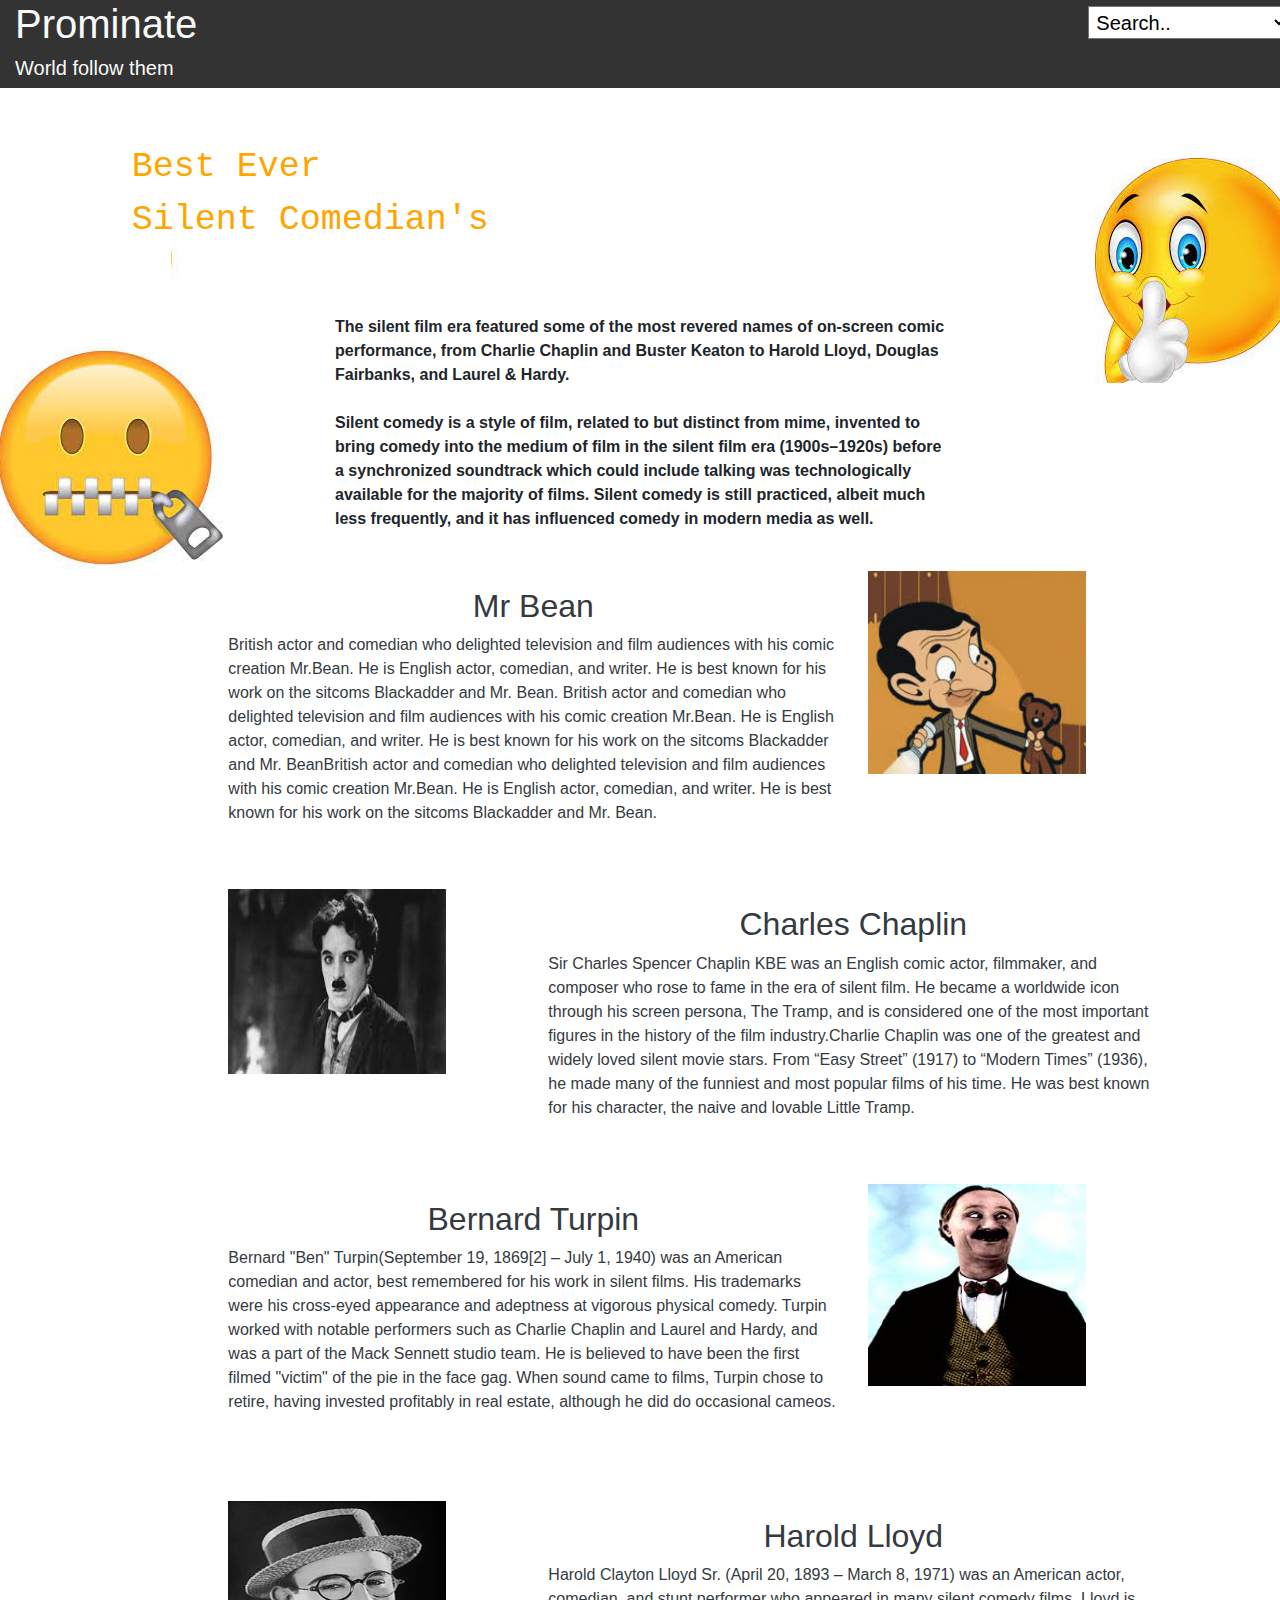
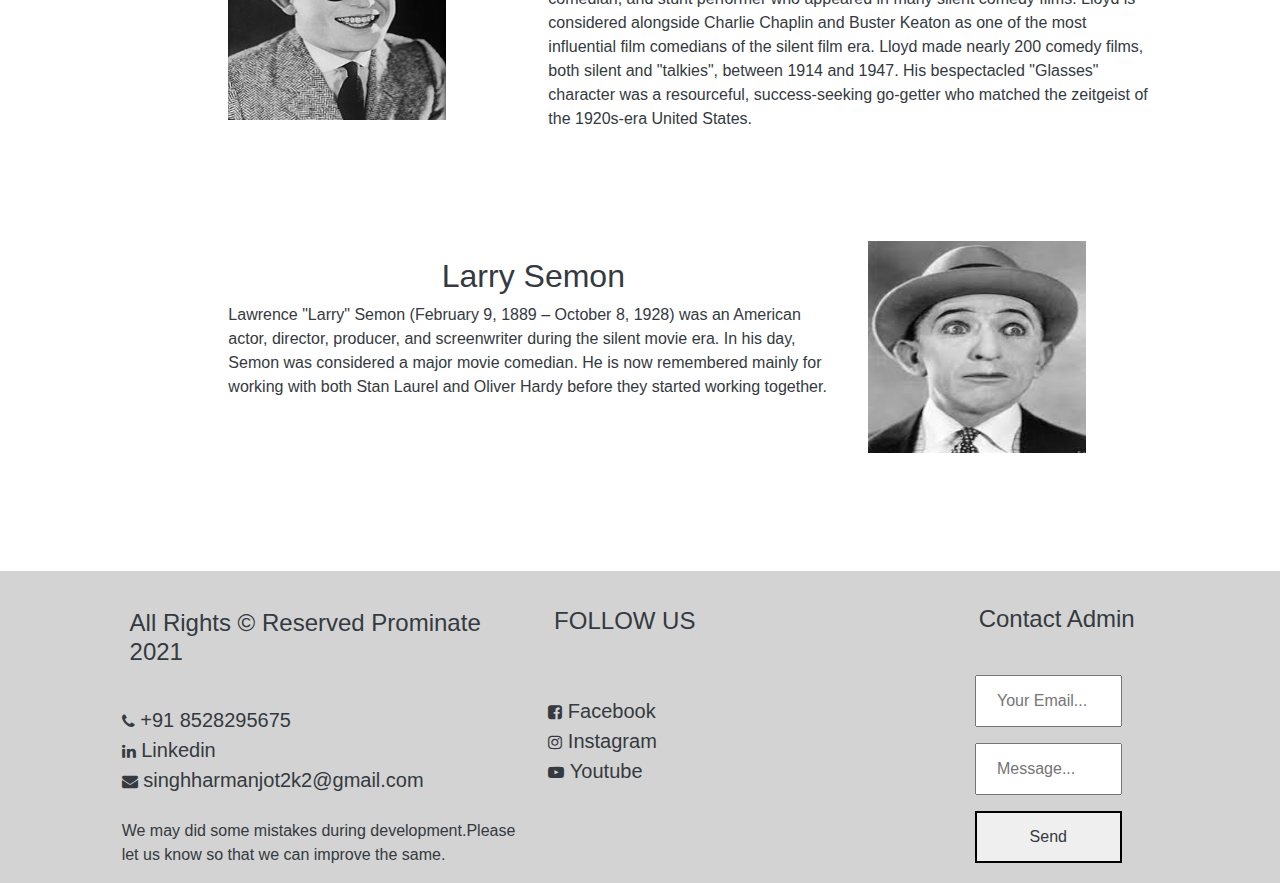
<file: index.html>
<!DOCTYPE html>
<html>
<head>
	<title>Prominent</title>
	<meta charset="utf-8">
  	<meta name="viewport" content="width=device-width, initial-scale=1">
 	<link rel="stylesheet" href="https://maxcdn.bootstrapcdn.com/bootstrap/4.5.2/css/bootstrap.min.css">
  	<link rel="stylesheet" href="http://maxcdn.bootstrapcdn.com/font-awesome/4.2.0/css/font-awesome.min.css">
	<link rel="stylesheet" href="style.css">  	
  	<script src="https://ajax.googleapis.com/ajax/libs/jquery/3.5.1/jquery.min.js"></script>
  	<script src="https://cdnjs.cloudflare.com/ajax/libs/popper.js/1.16.0/umd/popper.min.js"></script>
  	<script src="https://maxcdn.bootstrapcdn.com/bootstrap/4.5.2/js/bootstrap.min.js"></script>
	<link rel="stylesheet" href="https://cdnjs.cloudflare.com/ajax/libs/font-awesome/4.0.0/css/font-awesome.min.css" integrity="sha512-FEQLazq9ecqLN5T6wWq26hCZf7kPqUbFC9vsHNbXMJtSZZWAcbJspT+/NEAQkBfFReZ8r9QlA9JHaAuo28MTJA==" crossorigin="anonymous" referrerpolicy="no-referrer" />
</head>
<body>

<div class="container-fluid">
	<div class="row header">
	<div class="col-sm-4">
				<h1 class="text-light">Prominate</h1>
				<h5 class="text-light">World follow them</h5>
			</div>
	

			<div class="col-sm-6">
			</div>

			<div class="col-sm-2">
			    <form name="webpage" id='webpage'>
           
	                   <select name="portfolio" id="portfolio"  placeholder="Programming">
                        
                        <option id="portfolio" value="mrbean.html"      selected="selected"> Mr Bean </option>
                        <option id="portfolio" value="charliechaplin.html"  selected="selected"> Charlie Chaplin  </option>
                        <option id="portfolio" value="haroldlloyd.html"    selected="selected">Harold Lloyd</option>
                        <option id="portfolio" value="benturpin.html"      selected="selected">Ben Turpin
						</option>
                        <option id="portfolio" value="larrysemon.html"  selected="selected">Larry Semon</option>
                        
                        
                        <option value="none" selected disabled hidden>Search..</option>
                        
                    </select>
 				</form>

				<script type ="text/javascript">
					var urlMenu = document.getElementById('portfolio');
						urlMenu.onchange = function()
							{
							var userOption = this.options[this.selectedIndex];

    							if (userOption.value != "nothing")
        							{
            							window.open(userOption.value, "HTML CSS javascript", "");
       								 }

							}
				</script>
			</div>
			
		</div>
<br><br>
		<div class="row">
			<div class="col-sm-1">
			</div>
	

			<div class="col-sm-6">
				<div class="text-typing">  
					<p>Best Ever <br>Silent Comedian's</p>
				</div>
			</div>

			<div class="col-sm-5">
			</div>
		</div>	
<br><br>
		<div class="row">
			<div class="col-sm-3">
			</div>
	

			<div class="col-sm-6">  
				<p class="font-weight-bold">
					The silent film era featured some of the most revered names of on-screen comic performance, from Charlie Chaplin and Buster Keaton to Harold Lloyd, Douglas Fairbanks, and Laurel & Hardy.
					<br><br>
					Silent comedy is a style of film, related to but distinct from mime, invented to bring comedy into the medium of film in the silent film era (1900s–1920s) before a synchronized soundtrack which could include talking was technologically available for the majority of films. Silent comedy is still practiced, albeit much less frequently, and it has influenced comedy in modern media as well.
					<br><br>				
				</p>
				
			</div>

			<div class="col-sm-3">
			</div>
		</div>	


		<div class="row">
			<div class="col-sm-2">
			</div>
	

			<div class="col-sm-6">
				<p>
					<a href="mrbean.html" class="text-dark text-decoration-none">
						<center><h2>Mr Bean</h2></center>British actor and comedian who delighted television and film audiences with his comic creation Mr.Bean. He is English actor, comedian, and writer. He is best known for his work on the sitcoms Blackadder and Mr. Bean. British actor and comedian who delighted television and film audiences with his comic creation Mr.Bean. He is English actor, comedian, and writer. He is best known for his work on the sitcoms Blackadder and Mr. BeanBritish actor and comedian who delighted television and film audiences with his comic creation Mr.Bean. He is English actor, comedian, and writer. He is best known for his work on the sitcoms Blackadder and Mr. Bean.</a>
				</p>
			</div>

			<div class="col-sm-3">
				<img src="bean2.jpg" class="w-75 h-75">
			</div>

			<div class="col-sm-1">
			</div>
		</div>	

<br><br>

		<div class="row">
			<div class="col-sm-2">
			</div>


			<div class="col-sm-3">
				<img src="charlie2.jpg" class="w-75 h-75">
			</div>

			<div class="col-sm-6">
				<p>
					<a href="charliechaplin.html" class="text-dark text-decoration-none">
					<center><h2>Charles Chaplin</h2></center>Sir Charles Spencer Chaplin KBE was an English comic actor, filmmaker, and composer who rose to fame in the era of silent film. He became a worldwide icon through his screen persona, The Tramp, and is considered one of the most important figures in the history of the film industry.Charlie Chaplin was one of the greatest and widely loved silent movie stars. From “Easy Street” (1917) to “Modern Times” (1936), he made many of the funniest and most popular films of his time. He was best known for his character, the naive and lovable Little Tramp.
					</a>
				</p>
			</div>

			<div class="col-sm-1">
			</div>
		</div>


<br><br>


		<div class="row">
			<div class="col-sm-2">
			</div>
	

			<div class="col-sm-6">
				<p>
					<a href="benturpin.html" class="text-dark text-decoration-none">
						<center><h2>Bernard Turpin</h2></center>Bernard "Ben" Turpin(September 19, 1869[2] – July 1, 1940) was an American comedian and actor, best remembered for his work in silent films. His trademarks were his cross-eyed appearance and adeptness at vigorous physical comedy. Turpin worked with notable performers such as Charlie Chaplin and Laurel and Hardy, and was a part of the Mack Sennett studio team. He is believed to have been the first filmed "victim" of the pie in the face gag. When sound came to films, Turpin chose to retire, having invested profitably in real estate, although he did do occasional cameos.</a>
				</p>
			</div>

			<div class="col-sm-3">
				<img src="ben1.jpg" class="w-75 h-75">
			</div>

			<div class="col-sm-1">
			</div>
		</div>	

<br><br>
		<div class="row">
			<div class="col-sm-2">
			</div>


			<div class="col-sm-3">
				<img src="harold2.jpg" class="w-75 h-75">
			</div>

			<div class="col-sm-6">
				<p>
					<a href="haroldlloyd.html" class="text-dark text-decoration-none">
					<center><h2>Harold Lloyd</h2></center>Harold Clayton Lloyd Sr. (April 20, 1893 – March 8, 1971) was an American actor, comedian, and stunt performer who appeared in many silent comedy films. Lloyd is considered alongside Charlie Chaplin and Buster Keaton as one of the most influential film comedians of the silent film era. Lloyd made nearly 200 comedy films, both silent and "talkies", between 1914 and 1947. His bespectacled "Glasses" character was a resourceful, success-seeking go-getter who matched the zeitgeist of the 1920s-era United States.
					</a>
				</p>
			</div>

			<div class="col-sm-1">
			</div>
		</div>



<br><br>
		<div class="row">
			<div class="col-sm-2">
			</div>


			<div class="col-sm-6">
				<p>
					<a href="larrysemon.html" class="text-dark text-decoration-none">
					<center><h2>Larry Semon</h2></center>Lawrence "Larry" Semon (February 9, 1889 – October 8, 1928) was an American actor, director, producer, and screenwriter during the silent movie era. In his day, Semon was considered a major movie comedian. He is now remembered mainly for working with both Stan Laurel and Oliver Hardy before they started working together.
					</a>
				</p>
			</div>

			<div class="col-sm-3">
				<img src="larry1.jpg" class="w-75 h-75">
			</div>


			<div class="col-sm-1">
			</div>
		</div>

<br><br>



		<div class="row" style="background-color:#d3d3d3;">
			
			<div class="col-sm-1">
			</div>

			<div class="col-sm-4 footers-icons">
				<h4 class="text-dark">All Rights &copy; Reserved Prominate 2021</h4>
				<i class="fa fa-phone icon text-dark"></i><a class="foot text-decoration-none text-dark">&nbsp;+91 8528295675</a><br>
				<i class="fa fa-linkedin icon text-dark"></i><a href="https://www.linkedin.com/in/theharmanjotsingh" class="foot text-decoration-none text-dark">&nbsp;Linkedin</a><br>
				<i class="fa fa-envelope icon text-dark"></i><a class="foot text-decoration-none text-dark">&nbsp;singhharmanjot2k2@gmail.com</a>
				<br><br>
				<p class="text-dark">We may did some mistakes during development.Please let us know so that we can improve the same.</p>
			</div>

			<div class="col-sm-3 footers-icons">
				<h4 class="text-dark">FOLLOW US</h4><br>
				<i class="fa fa-facebook-square icon text-dark"></i><a class="foot text-decoration-none text-dark">&nbsp;Facebook</a><br>
				<i class="fa fa-instagram icon text-dark"></i><a class="foot text-decoration-none text-dark">&nbsp;Instagram</a><br>
				<i class="fa fa-youtube-play icon text-dark"></i><a class="foot text-decoration-none text-dark">&nbsp;Youtube</a><br>
			</div>

			<div class="col-sm-1">
			</div>

			<div class="col-sm-2">
				<h4 class="text-dark">Contact Admin</h4>
					<form>
						<input type="text" class="form" placeholder="Your Email..." required>
						<input type="text" class="form" placeholder="Message..." required>
						<input type="submit" class="submit text-dark" value="Send">
					</form>	
			</div>
		</div>
	</div>
</body>
</html>
</file>
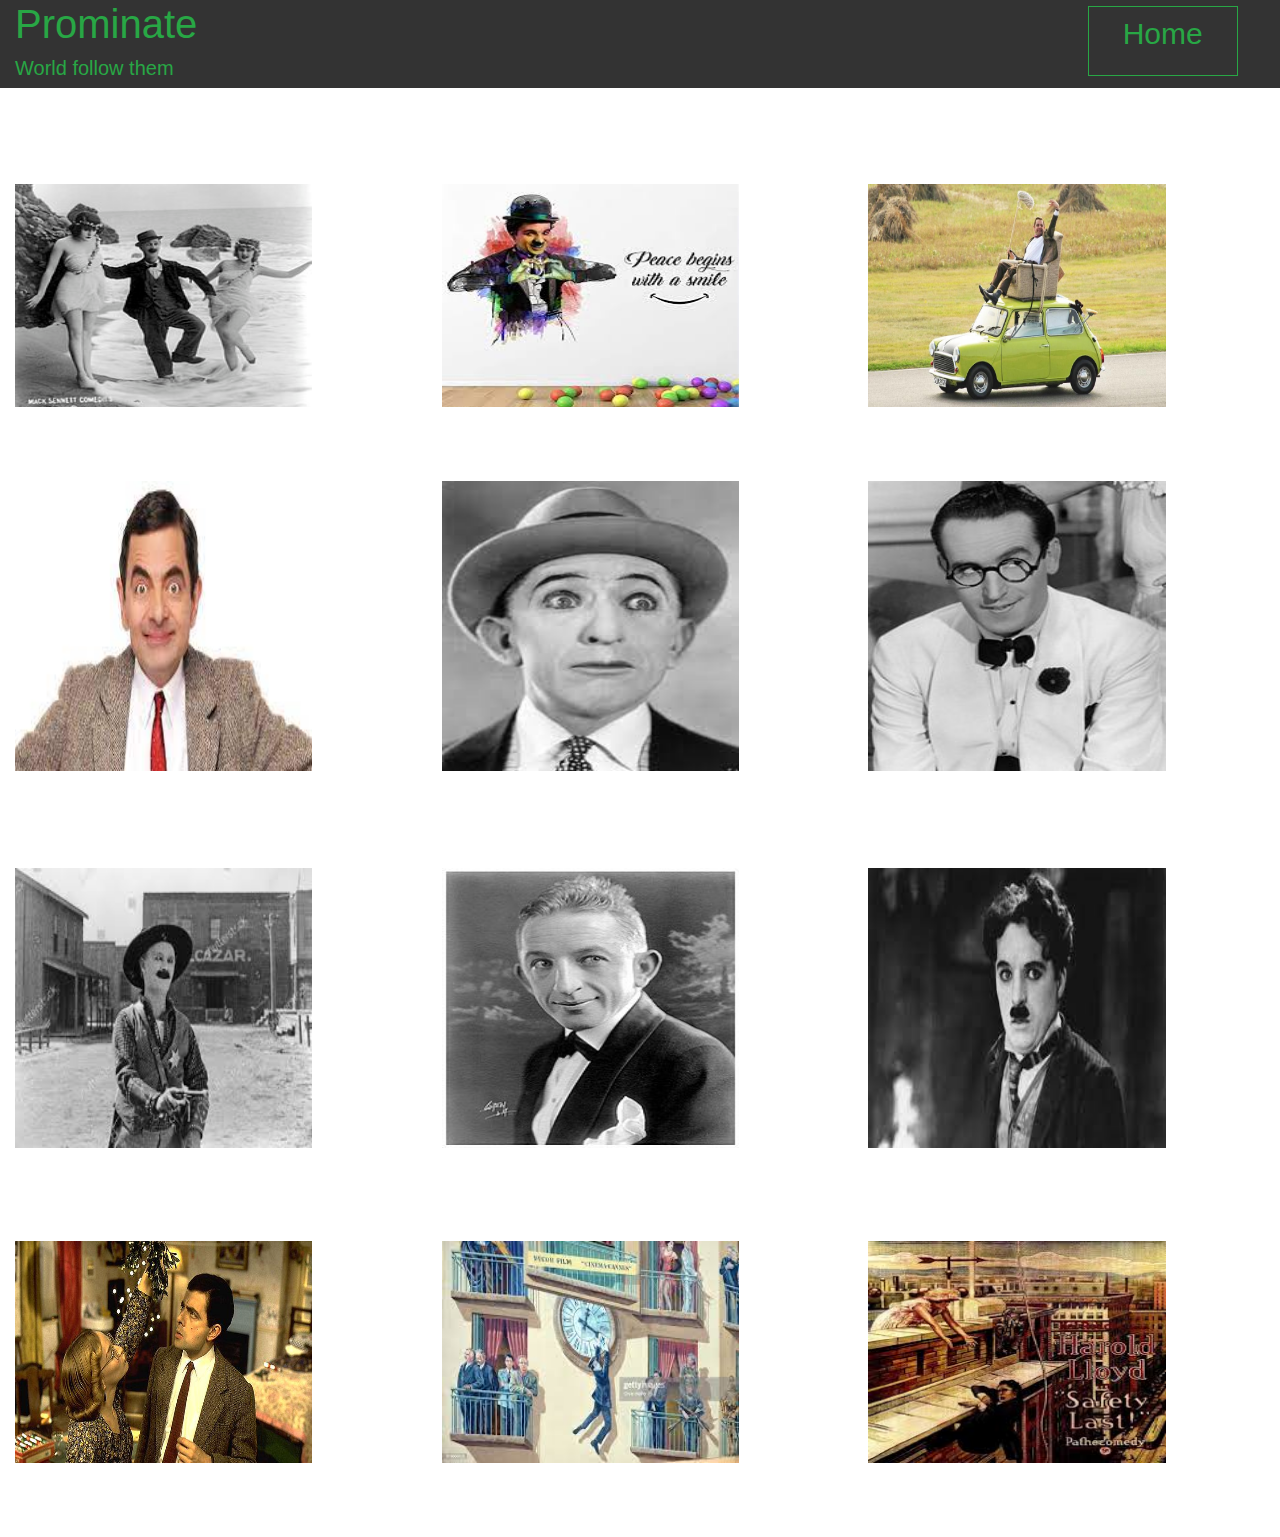
<file: gallary.html>
<!DOCTYPE html>
<html>
<head>
	<title>Gallary</title>
	<meta charset="utf-8">
  	<meta name="viewport" content="width=device-width, initial-scale=1">
 	<link rel="stylesheet" href="https://maxcdn.bootstrapcdn.com/bootstrap/4.5.2/css/bootstrap.min.css">
  	<link rel="stylesheet" href="http://maxcdn.bootstrapcdn.com/font-awesome/4.2.0/css/font-awesome.min.css">
	 	
  	<script src="https://ajax.googleapis.com/ajax/libs/jquery/3.5.1/jquery.min.js"></script>
  	<script src="https://cdnjs.cloudflare.com/ajax/libs/popper.js/1.16.0/umd/popper.min.js"></script>
  	<script src="https://maxcdn.bootstrapcdn.com/bootstrap/4.5.2/js/bootstrap.min.js"></script>
</head>

<style type="text/css">
	  .header{
	background-color: rgba(0,0,0,0.8)
} 	

.border {
    display: inline-block;
    width: 150px;
    height: 70px;
    margin: 6px;
    font-size: 30px;
    text-align: center;
    padding: 2%;
  }

</style>

<body>
<div class="container-fluid">

		<div class="row header">
			<div class="col-sm-4">
				<h1 class="text-success">Prominate</h1>
				<h5 class="text-success">World follow them</h5>
			</div>

			<div class="col-sm-6">
			</div>
	
			
			<div class="col-sm-2">
				<a href="index.html"><span class="border border-success text-success">Home</span></a>
			</div>

		</div>

<br><br><br><br>

		<div class="row">
			
			<div class="col-sm-4">
				<img src="ben2.jpg" class="h-75 w-75">				
			</div>
	
			<div class="col-sm-4">
				<img src="charlie4.jpg" class="h-75 w-75">
			
			</div>
	
			<div class="col-sm-4">
				<img src="bean4.jpg" class="h-75 w-75">
			</div>
		</div>

		<div class="row">
			
			<div class="col-sm-4">
				<img src="bean.jpg" class="h-75 w-75">				
			</div>
	
			<div class="col-sm-4">
				<img src="larry1.jpg" class="h-75 w-75">
			
			</div>
	
			<div class="col-sm-4">
				<img src="harold4.jpg" class="h-75 w-75">
			</div>
		</div>



		<div class="row">
			
			<div class="col-sm-4">
				<img src="ben3.jpg" class="h-75 w-75">				
			</div>
	
			<div class="col-sm-4">
				<img src="larry2.jpg" class="h-75 w-75">
			
			</div>
	
			<div class="col-sm-4">
				<img src="charlie2.jpg" class="h-75 w-75">
			</div>
		</div>




		<div class="row">
			
			<div class="col-sm-4">
				<img src="bean3.jpg" class="h-75 w-75">				
			</div>
	
			<div class="col-sm-4">
				<img src="harold.jpg" class="h-75 w-75">
			
			</div>
	
			<div class="col-sm-4">
				<img src="harold3.jpg" class="h-75 w-75">
			</div>
		</div>
</div>			
	
</body>
</html>
</file>
<file: style.css>
body {
  background-image: url('homepage.png');
  background-repeat: no-repeat;
  background-size:auto;
  }

  .header{
	background-color: rgba(0,0,0,0.8)
} 	

.border {
    display: inline-block;
    width: 150px;
    height: 70px;
    margin: 6px;
    font-size: 30px;
    text-align: center;
    padding: 2%;
  }
  
.aside{
	 background-color:#d3d3d3;
}
 
.bean {
  border-radius:50%;
  width:50%;
  height:100%;
}


.beann{
	width:100%;
	height: 300px;
}

.footer-icons{
	display: inline-block;
	width: 35px;
	height: 35px;
	cursor: pointer;
	border-radius: 2px;
	font-size: 20px;
	color: #ffffff;
	text-align: center;
	line-height: 35px;
	margin-right: 3px;
	margin-bottom: 5px;
	font-family: arial;
}


h4{
	margin-top: 30px;
	margin-bottom:  30px;
	padding: 2%;
}

a.foot{
	font-size:20px;
}

input[type=text] {
  width: 80%;
  padding: 12px 20px;
  margin: 8px 0;
  box-sizing: border-box;
}

input[type=submit] {
  width: 80%;
  padding: 12px 20px;
  margin: 8px 0;
  box-sizing: border-box;
  border-style: solid;
}


span{
    display: inline-block;
    width: 70px;
    height: 70px;
    margin: 6px;
    }


option {
  background-color: #bbb;
  padding: 4px;
  margin-bottom: 1px;
  cursor: pointer;
}

#select{
  padding: 6px;
  border: none;
  margin-top: 8px;
  margin-right: 16px;
  font-size: 20px;
  width:250px;
  background-color:green;
      
}

 select#portfolio {
    margin-top: 20px;
    font-size: 20px;
    color: black;
    background: white;
    width: 200px;
    padding: 2%;
    margin: 6px;
}


.text-typing {
  padding:5px 10px;
  font-size:35px;
  font-family:monospace;
  color: orange;
}
.text-typing p {
  white-space:nowrap;
  overflow:hidden;
  animation:typing 4s steps(22,end) forwards,
            blink 1s infinite;
}
@keyframes typing {
  0% { width:0% }
  100% { width:100% }
}
@keyframes blink {
  0%,100% {
    border-right:2px solid transparent;
  }
  50% {
    border-right:2px solid #222;
  }
}
</file>
